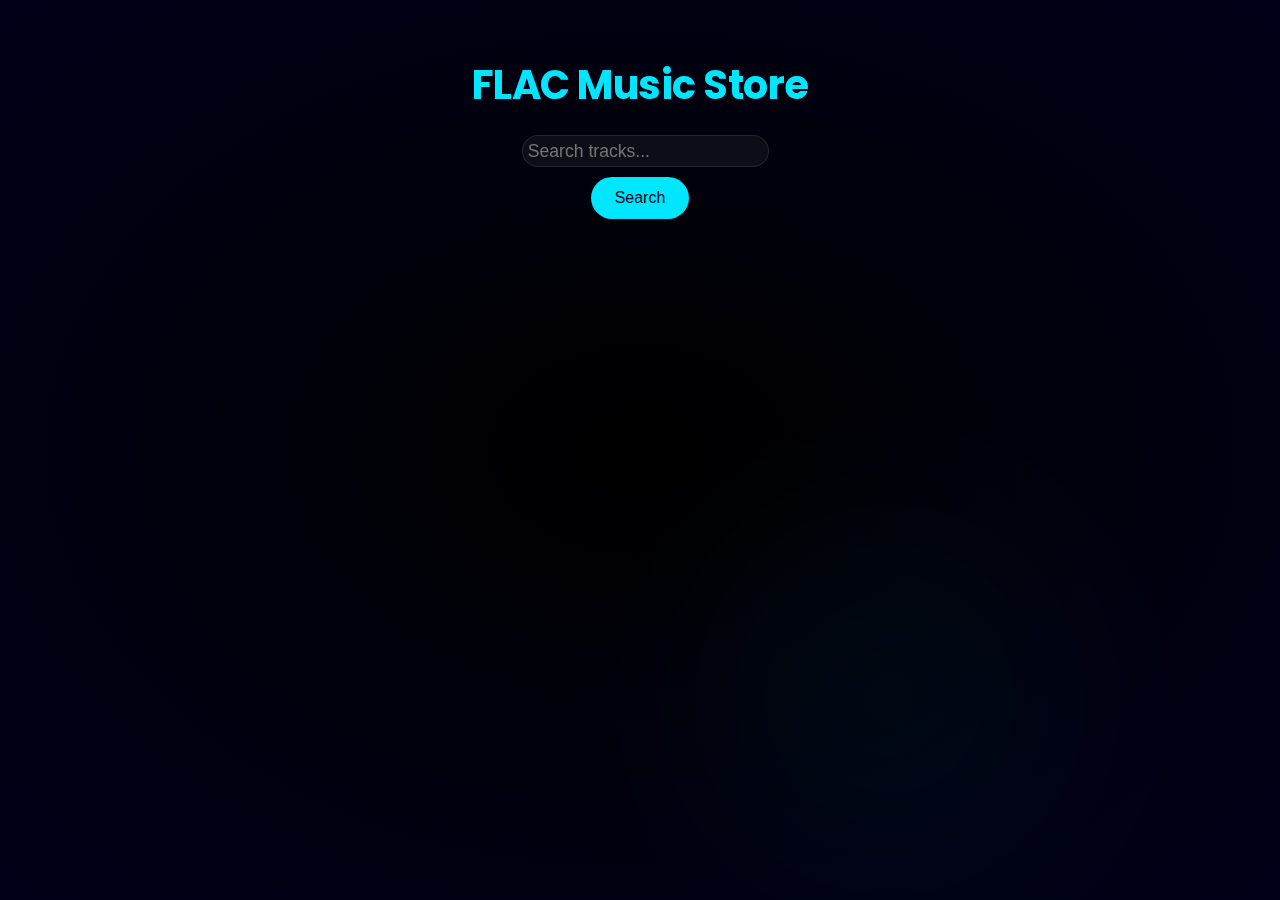
<file: frontend/index.html>
<!DOCTYPE html>
<html lang="en">
<head>
    <meta charset="UTF-8">
    <meta name="viewport" content="width=device-width, initial-scale=1.0">
    <title>FLAC Music Store</title>
    <link rel="stylesheet" href="css/style.css">
    <link rel="icon" type="image/x-icon" href="favicon.ico">
    <link href="https://fonts.googleapis.com/css2?family=Poppins:wght@400;500;600&display=swap" rel="stylesheet">
    <link href="https://cdnjs.cloudflare.com/ajax/libs/font-awesome/6.0.0/css/all.min.css" rel="stylesheet">
</head>
<body>
    <div class="container">
        <header>
            <h1>FLAC Music Store</h1>
            <div class="search-container">
                <form id="search-form" onsubmit="event.preventDefault(); handleSearch();">
                    <input type="text" id="search-input" placeholder="Search tracks...">
                    <button type="submit">Search</button>
                </form>
            </div>
        </header>
        
        <main id="results">
            <!-- Search results will be populated here -->
        </main>
        
        <div id="player-container" class="hidden">
            <div class="player-content">
                <div class="player-info">
                    <h2 id="now-playing"></h2>
                    <div class="progress-container">
                        <div class="time-display">
                            <span id="current-time">0:00</span>
                        </div>
                        <div class="progress-bar-container">
                            <div class="progress-bar">
                                <div id="progress-buffer"></div>
                                <div id="progress-current"></div>
                            </div>
                            <input type="range" id="seek-slider" value="0" step="0.1">
                        </div>
                        <div class="time-display">
                            <span id="duration">0:00</span>
                        </div>
                    </div>
                </div>
                <div class="player-controls">
                    <audio id="audio-player" preload="auto"></audio>
                    <div class="control-buttons">
                        <button id="volume-btn" onclick="toggleMute()">
                            <i class="fas fa-volume-up"></i>
                        </button>
                        <input type="range" id="volume-slider" min="0" max="1" step="0.1" value="1">
                        <button id="play-pause" onclick="togglePlay()">
                            <i class="fas fa-play"></i>
                        </button>
                    </div>
                </div>
            </div>
        </div>
    </div>

    <div class="neon-glow"></div>
    <div class="particle-field"></div>

    <script src="js/main.js"></script>
</body>
</html>
</file>
<file: frontend/css/style.css>
/* Cosmic Color Scheme */
:root {
    --space-black: #000119;
    --starlight: #F5F5F7;
    --quantum-blue: #00E6FF;
    --event-horizon: linear-gradient(135deg, #1a1a1a 0%, #000 100%);
    --apple-glow: radial-gradient(circle at 50% 50%, rgba(0,230,255,0.2), transparent 70%);
}

/* Quantum Interface */
body {
    justify-items: center;
    background: var(--event-horizon);
    font-family: 'SF Pro Display', 'Poppins', sans-serif;
    letter-spacing: -0.5px;
    overflow-x: hidden;
}

.container {
    max-width: 1200px;
    margin: 0 auto;
    padding: 20px;
    justify-content: center;
}

header {
    text-align: center;
    margin-bottom: 40px;
    justify-items: center;
    animation: fadeIn 1s ease-in-out;
}

h1 {
    font-size: 2.5em;
    margin-bottom: 20px;
    color: var(--quantum-blue);
    animation: slideIn 1s ease-in-out;
}

.search-container {
    position: relative;
    width: 70%;
    transform-origin: center;
}

input[type="text"] {
    backdrop-filter: blur(20px);
    background: rgba(255,255,255,0.05);
    border: 1px solid rgba(255,255,255,0.1);
    font-size: 1.1rem;
    transition: all 0.8s cubic-bezier(0.23, 1, 0.32, 1);
    color: var(--starlight);
    border-radius: 25px;
    width: 100%;
    padding: 2%;
}

input[type="text"]:focus {
    transform: scale(1.02);
    box-shadow: 0 0 40px var(--quantum-blue);
    border-color: var(--quantum-blue);
}

button {
    margin-top: 10px;
    padding: 12px 24px;
    font-size: 16px;
    background-color: var(--quantum-blue);
    color: var(--space-black);
    border: none;
    border-radius: 25px;
    cursor: pointer;
    transition: transform 0.4s cubic-bezier(0.68, -0.55, 0.27, 1.55);
}

button:hover {
    transform: scale(1.05);
    background-color: #00c7e6;
}

/* Holographic Track Cards */
.track-item {
    background: rgba(255,255,255,0.02);
    backdrop-filter: blur(12px);
    border: 1px solid rgba(255,255,255,0.05);
    margin: 1.5rem auto;
    width: 80%;
    transform: perspective(1000px) rotateX(0deg);
    transition: transform 0.6s, box-shadow 0.6s;
    padding: 20px;
    border-radius: 10px;
}

.track-item:hover {
    transform: perspective(1000px) rotateX(5deg) translateY(-10px);
    box-shadow: 0 25px 50px rgba(0,230,255,0.15);
}

.track-item h3 {
    color: var(--starlight);
    margin-bottom: 10px;
}

.track-item p {
    color: #b3b3b3;
    margin-bottom: 15px;
}

.track-buttons {
    display: flex;
    gap: 10px;
}

/* Neural Glow Effect */
.neon-glow {
    position: fixed;
    top: 50%;
    left: 50%;
    width: 500px;
    height: 500px;
    background: var(--apple-glow);
    filter: blur(100px);
    z-index: -1;
    opacity: 0.3;
}

/* Particle Field Background */
.particle-field {
    position: fixed;
    top: 0;
    left: 0;
    width: 100vw;
    height: 100vh;
    z-index: -2;
    background: radial-gradient(ellipse at center, #000000 0%, #000119 100%);
    pointer-events: none;
}

/* Hyperdimensional Player */
#player-container {
    background: rgba(0,5,15,0.95);
    backdrop-filter: blur(40px);
    border-top: 1px solid rgba(255,255,255,0.1);
    transform: translateY(120%);
    transition: transform 0.8s cubic-bezier(0.23, 1, 0.32, 1);
    position: fixed;
    bottom: 0;
    left: 0;
    right: 0;
    padding: 20px;
}

#player-container.visible {
    transform: translateY(0);
}

.player-content {
    max-width: 1200px;
    margin: 0 auto;
}

.player-info {
    display: flex;
    justify-content: space-between;
    align-items: center;
    margin-bottom: 10px;
}

#now-playing {
    font-size: 1.1em;
    color: var(--starlight);
}

.time-display {
    color: #b3b3b3;
    font-size: 0.9em;
}

.player-controls {
    display: flex;
    flex-direction: column;
    align-items: center;
    gap: 10px;
}

.progress-container {
    width: 100%;
    margin: 1.5rem 0;
}

.progress-bar-container {
    position: relative;
    height: 4px;
    background: rgba(255,255,255,0.1);
    border-radius: 2px;
    overflow: hidden;
}

.progress-bar {
    position: absolute;
    width: 100%;
    height: 100%;
    background: var(--quantum-blue);
    transform-origin: left;
    transform: scaleX(0);
    transition: transform 0.1s linear;
}

#progress-buffer {
    position: absolute;
    height: 100%;
    background: rgba(255,255,255,0.05);
    width: 0;
}

#seek-slider {
    position: absolute;
    width: 100%;
    height: 100%;
    opacity: 0;
    cursor: pointer;
    z-index: 2;
}

/* Volume Control */
.volume-control {
    display: flex;
    align-items: center;
    gap: 10px;
    margin-top: 1rem;
}

#volume-slider {
    width: 100px;
    height: 4px;
    background: rgba(255,255,255,0.1);
    border-radius: 2px;
    cursor: pointer;
    transition: background 0.3s ease;
}

#volume-slider::-webkit-slider-thumb {
    -webkit-appearance: none;
    width: 12px;
    height: 12px;
    background: var(--quantum-blue);
    border-radius: 50%;
    cursor: pointer;
    transition: transform 0.3s ease;
}

#volume-slider:hover::-webkit-slider-thumb {
    transform: scale(1.2);
}

/* Animations */
@keyframes fadeIn {
    from {
        opacity: 0;
    }
    to {
        opacity: 1;
    }
}

@keyframes slideIn {
    from {
        transform: translateY(-20px);
        opacity: 0;
    }
    to {
        transform: translateY(0);
        opacity: 1;
    }
}

@keyframes slideInRight {
    from {
        transform: translateX(100%);
    }
    to {
        transform: translateX(0);
    }
}

@keyframes slideUp {
    from {
        transform: translateY(100%);
    }
    to {
        transform: translateY(0);
    }
}
</file>
